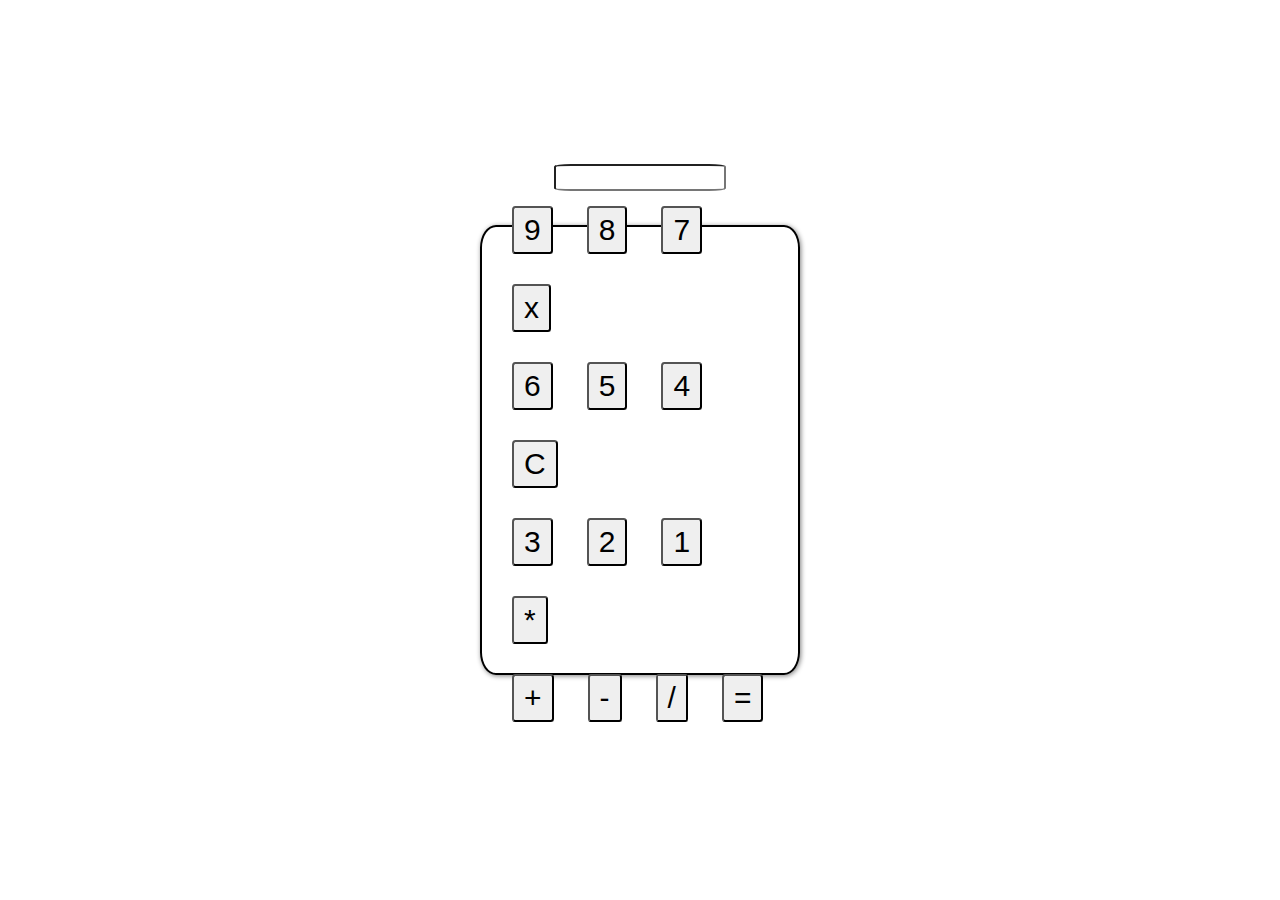
<file: Calculator/index.html>
<!DOCTYPE html>
<html lang="en">
<head>
    <meta charset="UTF-8">
    <meta name="viewport" content="width=device-width, initial-scale=1.0">
    <link rel="stylesheet" href="style.css">
    <title>Document</title>
</head>
<body>
    <div class="main">
        
            <input id="input" type="text" readonly>
       
        <div class="key">
            <div class="first-row">
                <button value="9" onclick="getValue(this)">9</button>
                <button value="8" onclick="getValue(this)">8</button>
                <button value="7" onclick="getValue(this)">7</button>
                <button id="del">x</button>
            </div>
            <div class="second-row">
                <button value="6" onclick="getValue(this)">6</button>
                <button value="5" onclick="getValue(this)">5</button>
                <button value="4" onclick="getValue(this)">4</button>
                <button id="clear">C</button>
            </div>
            <div class="third-row">
                <button value="3" onclick="getValue(this)">3</button>
                <button value="2" onclick="getValue(this)">2</button>
                <button value="1" onclick="getValue(this)">1</button>
                <button value="*" onclick="getValue(this)">*</button>
            </div>
            <div class="fourth-row">
                <button value="+" onclick="getValue(this)">+</button>
                <button value="-" onclick="getValue(this)">-</button>
                <button value="/" onclick="getValue(this)">/</button>
                <button id="answer" >=</button>
            </div>
        </div>
    </div>

    <script src="script.js"></script>
</body>
</html>
</file>
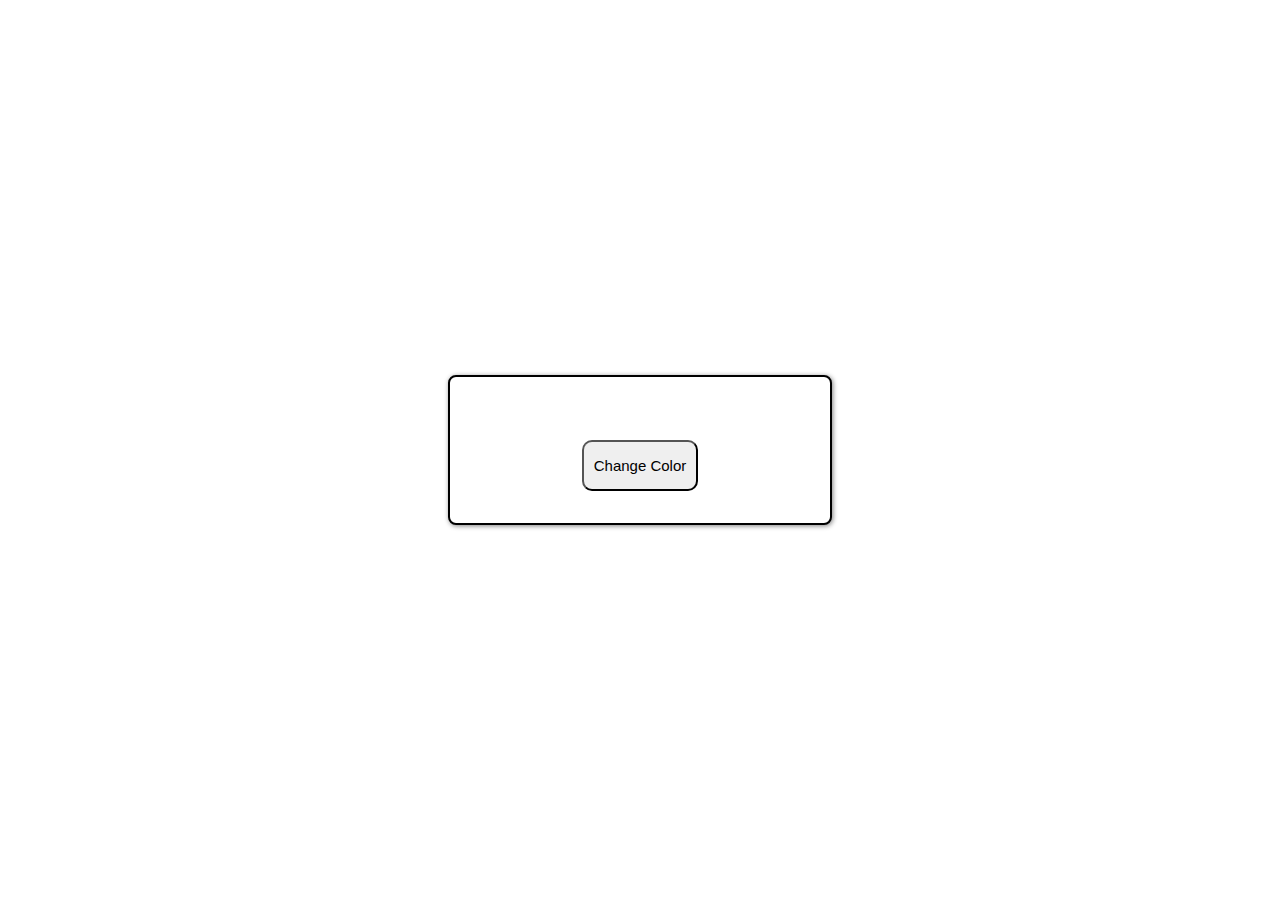
<file: ColorChanger/index.html>
<!DOCTYPE html>
<html lang="en">
<head>
    <meta charset="UTF-8">
    <meta name="viewport" content="width=device-width, initial-scale=1.0">
    <link rel="stylesheet" href="style.css">
    <title>Document</title>
</head>
<body>
    <div class="main">
        <p id="para"></p>
        <button id="btn">Change Color</button>
    </div>
    <script src="script.js"></script>
</body>
</html>
</file>
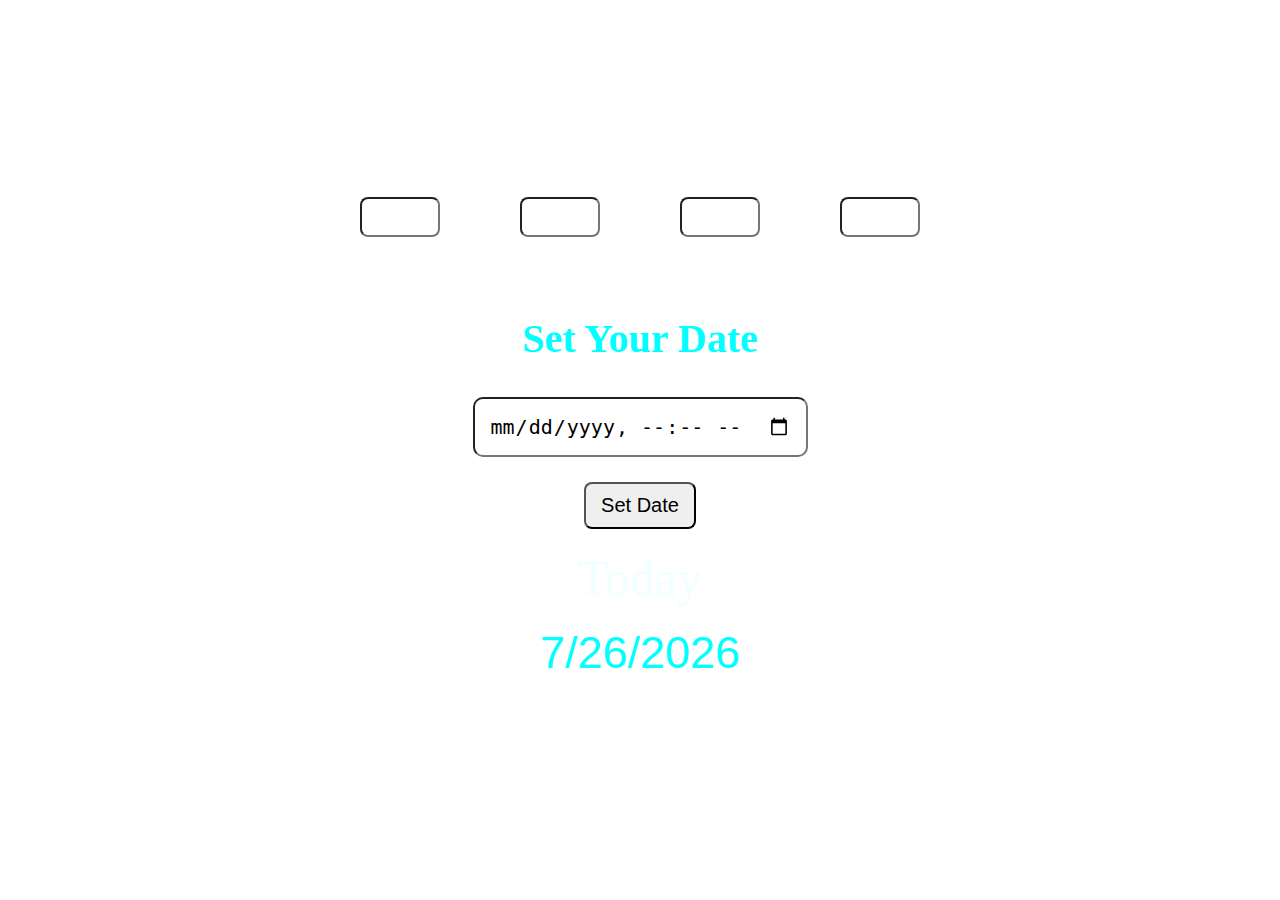
<file: CountDown/index.html>
<!DOCTYPE html>
<html lang="en">
<head>
    <meta charset="UTF-8">
    <meta name="viewport" content="width=device-width, initial-scale=1.0">
    <title>Document</title>
    <link rel="stylesheet" href="style.css">
</head>
<body>
    <div class="main">
        <h1>We are Comming soon</h1>
        <p id="end-date"></p>
        <div class="input">
            <div class="day">
                <input readonly id="day" type="text">
                <p>Day</p>
            </div>
            <div class="hour">
                <input readonly id="hour" type="text">
                <p>Hour</p>
            </div>
            <div class="min">
                <input readonly id="min" type="text">
                <p>Min</p>
            </div>
            <div class="sec">
                <input readonly id="sec" type="text">
                <p>Sec</p>
            </div>
        </div>

        <h3>Set Your Date</h3>
        <input id="date-value" type="datetime-local">
        <button id="btn">Set Date</button>
        <audio id="audio" src="alram.mp3"></audio>

        <p class="para">Today</p>
        <p id="today-date"></p>
    </div>
    <script src="script.js"></script>
</body>
</html>
</file>
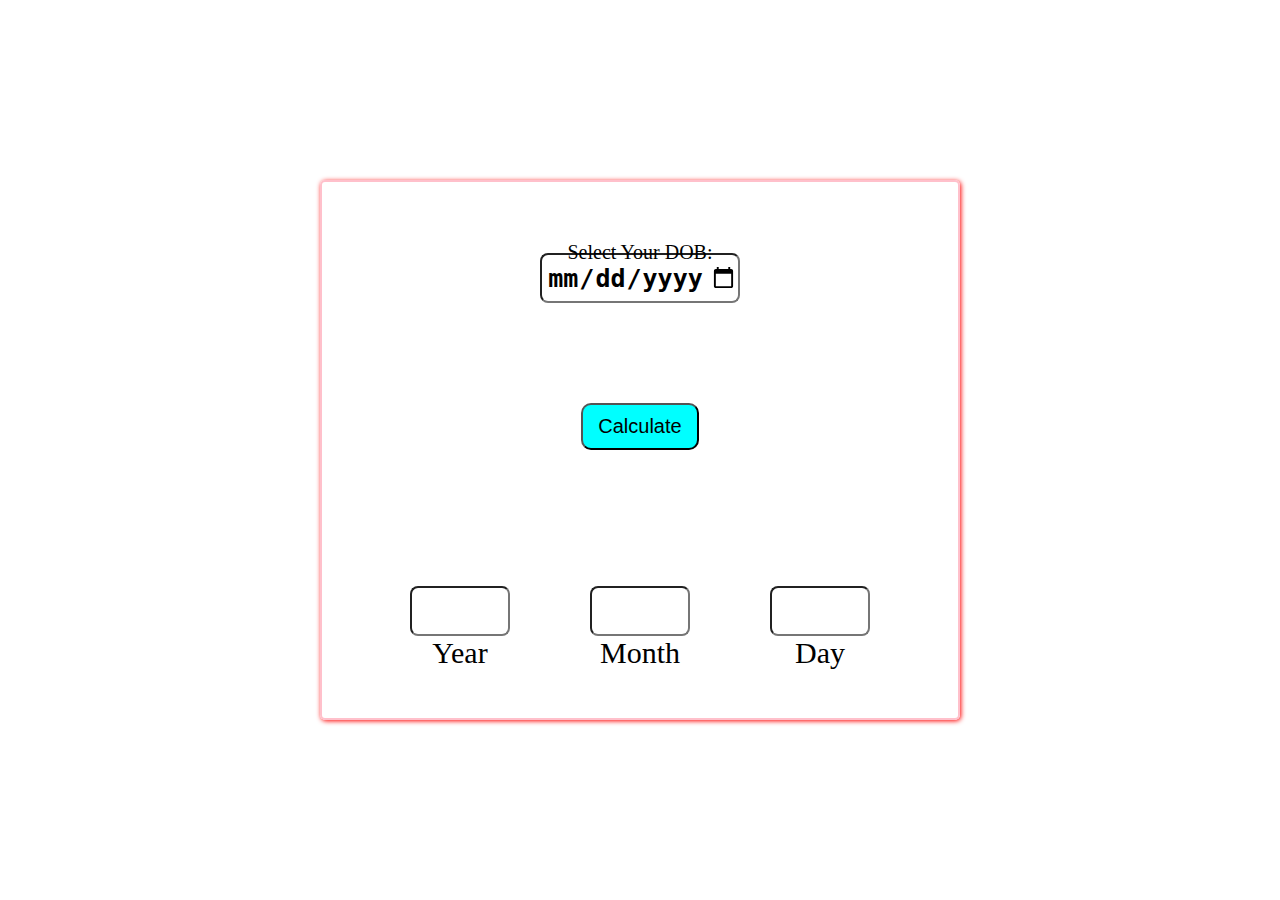
<file: DOBYearCalculator/index.html>
<!DOCTYPE html>
<html lang="en">
<head>
    <meta charset="UTF-8">
    <meta name="viewport" content="width=device-width, initial-scale=1.0">
    <link rel="stylesheet" href="style.css">
    <title>Document</title>
</head>
<body>
    <div class="main">
        <p class="para">Select Your DOB:</p>
        <div class="input">
            <input id="select-date" type="date">
        </div>

        <button id="btn">Calculate</button> <br><br>
        <p id="alert"></p>

        <div class="output">
             <div class="out-year">
                <input id="out-year" readonly type="text">
                <p>Year</p>
            </div>
            <div class="out-month">
                <input id="out-month" readonly type="text">
                <p>Month</p>
            </div>
            <div class="out-day">
                <input id="out-day" readonly type="text">
                <p>Day</p>
            </div>
        </div>
    </div>
    <script src="script.js"></script>
</body>
</html>
</file>
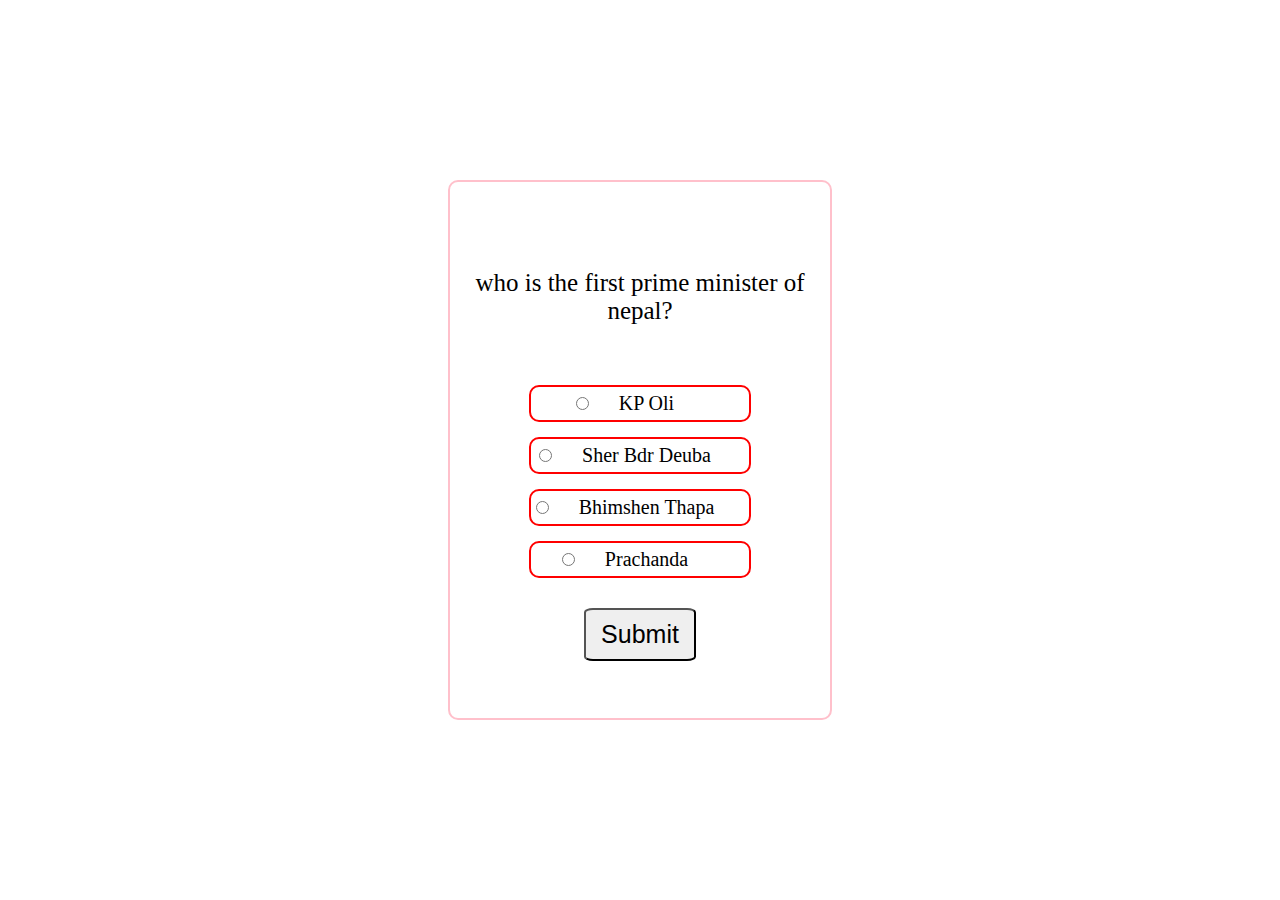
<file: QuizApps/index.html>
<!DOCTYPE html>
<html lang="en">
<head>
    <meta charset="UTF-8">
    <meta name="viewport" content="width=device-width, initial-scale=1.0">
    <link rel="stylesheet" href="style.css">
    <title>Document</title>
</head>
<body>
    <div class="main">
        <p id="qn"></p>

        <div class="ans">
            <div class="first">
                <input value="a" name="answer" type="radio"><span id="ansFirst"></span>
                
            </div>
            <div class="first">
                <input value="b" name="answer" type="radio"><span id="ansSecond"></span>
            </div>
            <div class="first">
                <input value="c" name="answer" type="radio"><span id="ansThird"></span>
            </div>
            <div class="first">
                <input value="d" name="answer" type="radio"><span id="ansFourth"></span>
            </div>
        </div>

        <button id="btn">Submit</button>
    </div>

    <script src="script.js"></script>
</body>
</html>
</file>
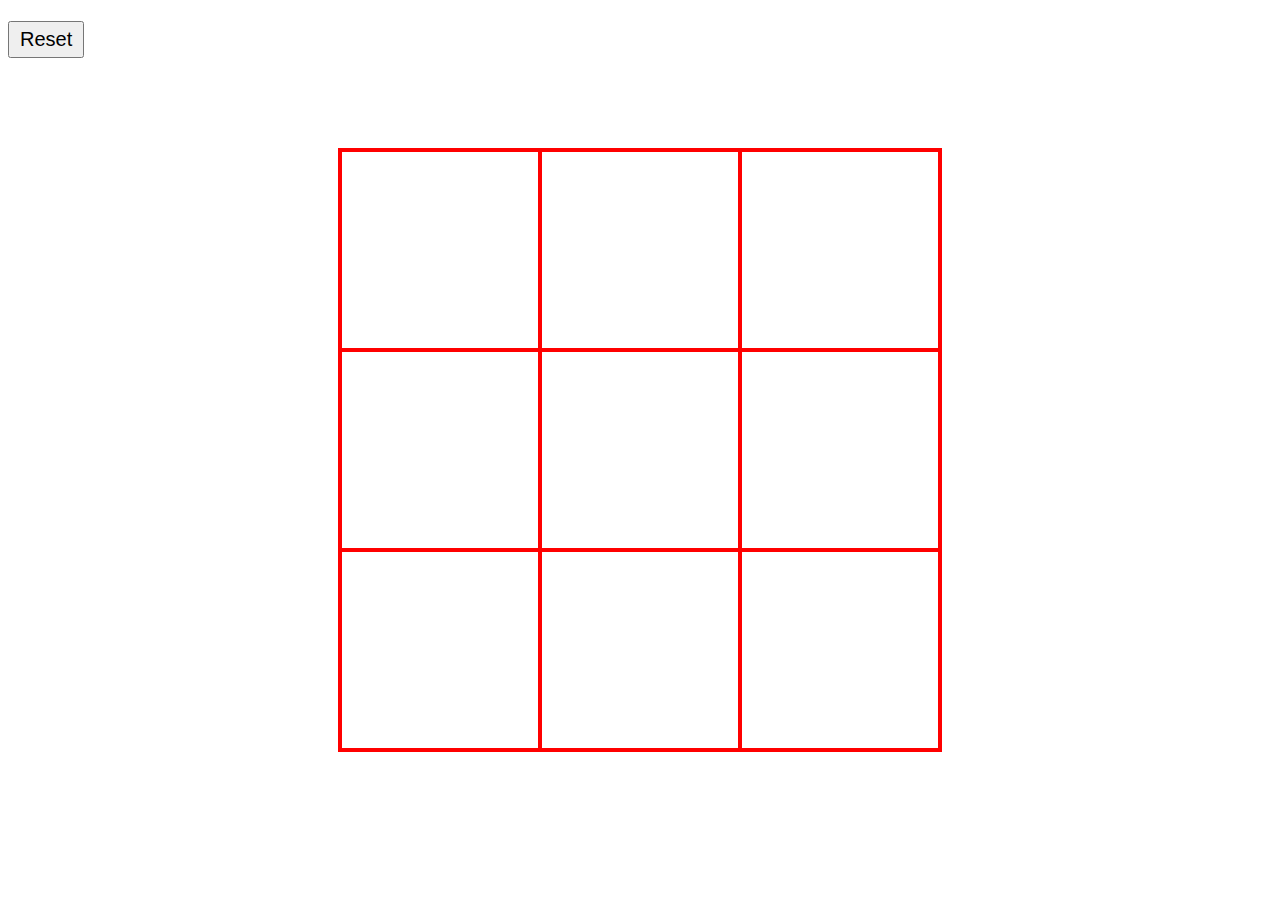
<file: Tic Tac Toe/index.html>
<!DOCTYPE html>
<html lang="en">
<head>
    <meta charset="UTF-8">
    <meta name="viewport" content="width=device-width, initial-scale=1.0">
    <link rel="stylesheet" href="style.css">
    <title>Tic Tac Toe</title>
</head>
<body>
    <h1 id="heading"></h1>
    <div class="container">
        <div class="box" id="0"></div>
        <div class="box" id="1"></div>
        <div class="box" id="2"></div>
        <div class="box" id="3"></div>
        <div class="box" id="4"></div>
        <div class="box" id="5"></div>
        <div class="box" id="6"></div>
        <div class="box" id="7"></div>
        <div class="box" id="8"></div>
    </div>

    <h1 id="turn"></h1>
    <button id="btn">Reset</button>
    <script src="script.js"></script>
</body>
</html>
</file>
<file: Calculator/style.css>
*{
    margin: 0;
    padding: 0;
    box-sizing: border-box;
}

.main{
    border: 2px solid black;
    box-shadow: 1px 1px 5px gray;
    padding: 15px;
    height: 50vh;
    border-radius: 5%;
    width: 25%;
    display: flex;
    justify-content: center;
    align-items: center;
    flex-direction: column;
    transform: translate(-50%,-50%);
    position: absolute;
    top: 50%;
    left: 50%;
}


button{
    margin: 15px;
    font-size: 30px;
    text-align: center;
    padding: 5px 10px;
    border-radius: 8%;
    cursor: pointer;
}

input{
    border-radius: 10%;
    width: 60%;
    height: 50px;
    padding: 0 10px;
    font-size: 20px;
}
</file>
<file: ColorChanger/style.css>
*{
    margin: 0;
    padding: 0;
    box-sizing: border-box;
}

.main{
    border: 2px solid black;
    box-shadow: 1px 1px 5px gray;
    border-radius: 8px;
    height: 150px;
    width: 30%;
    position: absolute;
    left: 50%;
    top: 50%;
    transform: translate(-50%,-50%);
    display: flex;
    justify-content: center;
    align-items: center;
    flex-direction: column;
    background-color: white;
    
}
body{
    transition: 0.2s;
}

button{
    padding: 15px 10px;
    font-size: 15px;
    border-radius: 10px;
    cursor: pointer;
}

#para{
    color: black;
    cursor: pointer;
    font-size: 35px;
    font-weight: bold;
    margin: 15px 0;
}
</file>
<file: CountDown/style.css>
*{
  margin: 0;
  padding: 0;
  box-sizing: border-box;
}

.input{
  display: flex;
  justify-content: center;
  text-align: center;
  font-size: 20px;
  font-weight: bold;
}

.input input{
  width: 80px;
  height: 40px;
  border-radius: 8px;
  margin: 10px 40px;
  text-align: center;
  font-size: 25px;
  font-family: 'Courier New', Courier, monospace;
}

.main{
  text-align: center;
  background-image: url('https://th.bing.com/th/id/R.385e7dbec0e6c313cfd6dc3b6fff1c95?rik=Ps5ZHpTWtX4y3A&pid=ImgRaw&r=0');
  height: 100vh;
  width: 100%;
  padding: 50px 0;
  color:  white;
}

.main>h1{
  margin: 50px 0;
}

#end-date{
  font-size: 50px;
  margin: 30px 0;
  font-family: 'Gill Sans', 'Gill Sans MT', Calibri, 'Trebuchet MS', sans-serif;
  color: yellow;
}

button{
  padding: 10px 15px;
  cursor: pointer;
  border-radius: 8px;
  font-size: 20px;
  display: block;
  margin: auto;
}

#date-value
{
  padding: 15px;
  border-radius: 10px;
  font-size: 20px;
  cursor: pointer;
  margin: 25px 0;
}

h3{
  font-size: 40px;
  color: aqua;
  font-family: Cambria, Cochin, Georgia, Times, 'Times New Roman', serif;
  margin-top: 45px;
  margin-bottom: 10px;
}

.para{
  font-size: 50px;
  margin: 20px 0;
  color: azure;
  font-family: Georgia, 'Times New Roman', Times, serif;
  text-align: center;
}

#today-date{
  font-size: 45px;
  font-family: 'Segoe UI', Tahoma, Geneva, Verdana, sans-serif;
  color: aqua;
}
</file>
<file: DOBYearCalculator/style.css>
*{
    margin: 0;
    padding: 0;
    box-sizing: border-box;
}

.main{
    border: 2px solid pink;
    box-shadow: 1px 1px 5px red;
    border-radius: 5px;
    padding: 100px 0;
    width: 50%;
    height: 60vh;
    position: absolute;
    top: 50%;
    left: 50%;
    transform: translate(-50%,-50%);
    display: flex;
    justify-content: center;
    align-items: center;
    flex-direction: column;
}

input{
    width: 100px;
    height: 50px;
    border-radius: 8px;
    text-align: center;
    margin: 0 40px;
    font-size: 20px;
    font-weight: bold;
}

.input, .output{
    display: flex;
    justify-content: center;
    margin: 100px 0;
}

.input,.output p{
    text-align: center;
    font-size: 30px;
}

button{
    padding: 10px 15px;
    font-size: 20px;
    border-radius: 10px;
    cursor: pointer;
    background-color: aqua;
    color: black;
}

#select-date{
    width: 200px;
    font-size: 25px;
    border-radius: 8px;
    cursor: pointer;
}

.para{
    position: relative;
    top: 33%;
    font-size: 20px;
}

#alert{
    font-size: 25px;
}
</file>
<file: QuizApps/style.css>
*{
    margin: 0;
    padding: 0;
    box-sizing: border-box;
}

.main{
    border: 2px solid pink;
    border-radius: 10px;
    padding: 10px;
    height: 60vh;
    width: 30%;
    text-align: center;
    display: flex;
    justify-content: center;
    align-items: center;
    flex-direction: column;
    position: absolute;
    top: 50%;
    left: 50%;
    transform: translate(-50%,-50%);
}

input{
    border: 1px solid red;
    font-size: 15px;
}

span{
    font-size: 20px;
    margin: 0 30px;
}

.first{
    margin: 15px 0;
    border: 2px solid red;
    border-radius: 10px;
    width: 100%;
    padding: 5px;
}

#qn{
    font-size: 25px;
    margin: 45px 0;
}

#btn{
    padding: 10px 15px;
    border-radius: 8%;
    cursor: pointer;
    font-size: 25px;
    margin: 15px 0;
}
</file>
<file: Tic Tac Toe/style.css>
.container{
    display: grid;
    height: 600px;
    width: 600px;
    grid-template-columns: repeat(3,200px);
    grid-template-rows: repeat(3,200px);
    border: red solid 2px;
    position: absolute;
    left: 50%;
    top: 50%;
    transform: translate(-50%,-50%);
}

.box{
    border: 2px solid red;
    display: flex;
    justify-content: center;
    align-items: center;
    font-size: 150px;
}

#heading{
    text-align:end ;
}

#btn{
    font-size: 20px;
    padding: 5px 10px;
    cursor: pointer;
}
</file>
